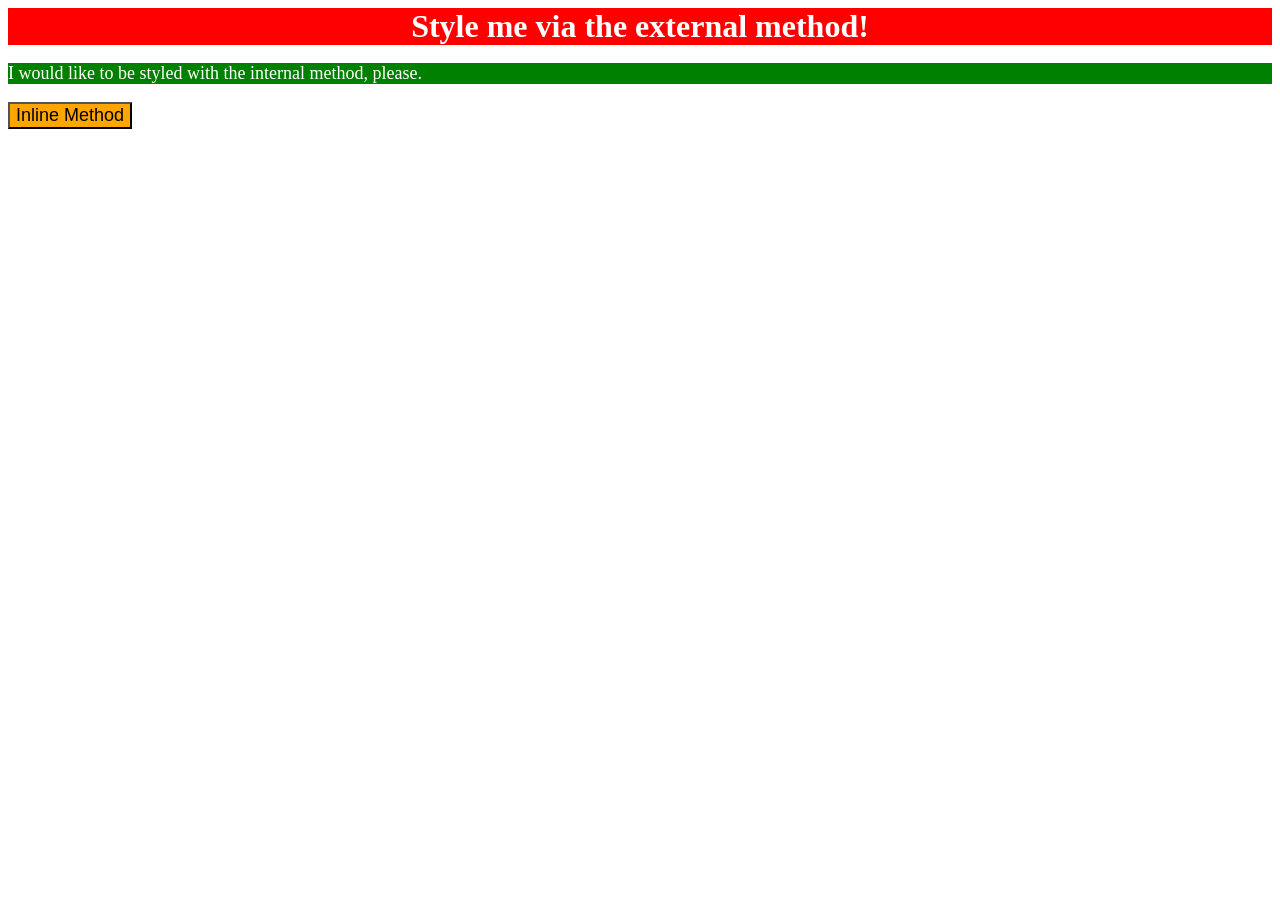
<file: foundations/intro-to-css/01-css-methods/index.html>
<!DOCTYPE html>
<html lang="en">
  <head>
    <meta charset="UTF-8">
    <meta http-equiv="X-UA-Compatible" content="IE=edge">
    <meta name="viewport" content="width=device-width, initial-scale=1.0">
    <title>Methods for Adding CSS</title>
    <link rel="stylesheet" href="style.css">
    <style>p {
      background-color: green;
        color: white;
        font-size: 18px;
    }</style>
  </head>
  <body>
    <div>Style me via the external method!</div>
    <p>I would like to be styled with the internal method, please.</p>
    <button style="background-color: orange; font-size: 18px;">Inline Method</button>
  </body>
</html>
</file>
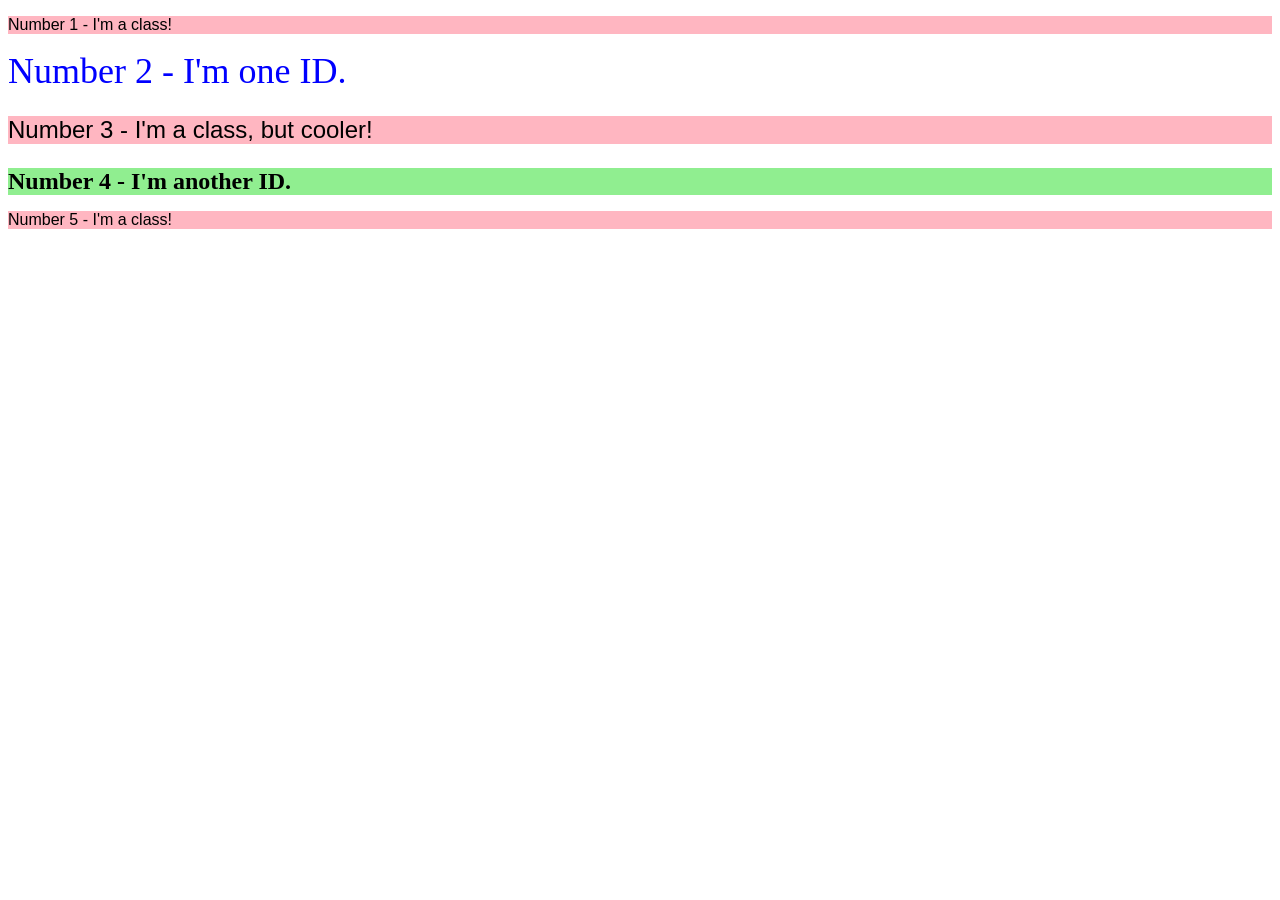
<file: foundations/intro-to-css/02-class-id-selectors/index.html>
<!DOCTYPE html>
<html lang="en">
  <head>
    <meta charset="UTF-8">
    <meta http-equiv="X-UA-Compatible" content="IE=edge">
    <meta name="viewport" content="width=device-width, initial-scale=1.0">
    <title>Class and ID Selectors</title>
    <link rel="stylesheet" href="styles.css">
  </head>
  <body>
    <p>Number 1 - I'm a class!</p>
    <div style="color: blue; font-size: 36px;">Number 2 - I'm one ID.</div>
    <p style="font-size: 24px;">Number 3 - I'm a class, but cooler!</p>
    <div style="background-color: lightgreen;font-size: 24px; font-weight: bold;">Number 4 - I'm another ID.</div>
    <p>Number 5 - I'm a class!</p>
  </body>
</html>
</file>
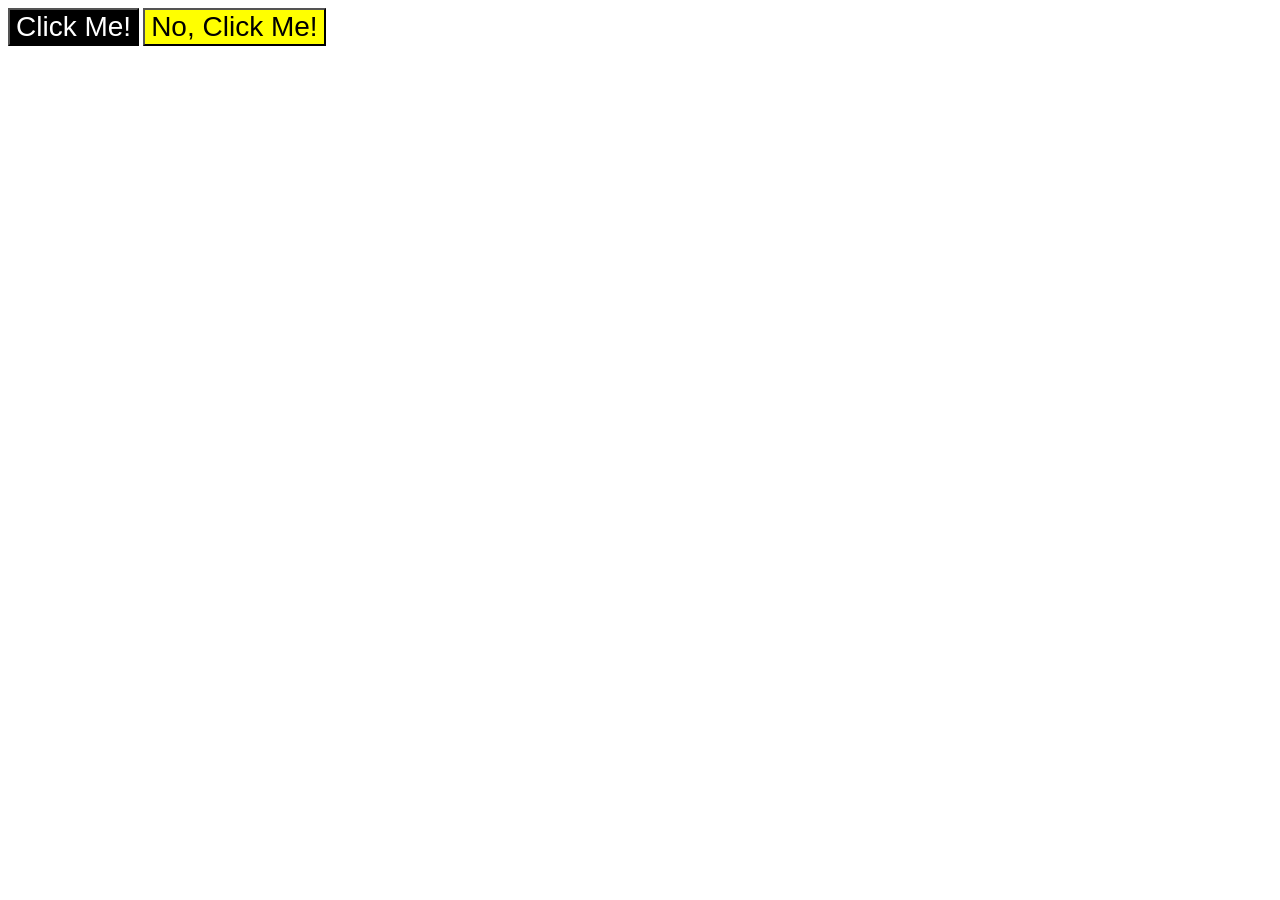
<file: foundations/intro-to-css/03-grouping-selectors/index.html>
<!DOCTYPE html>
<html lang="en">
  <head>
    <meta charset="UTF-8">
    <meta http-equiv="X-UA-Compatible" content="IE=edge">
    <meta name="viewport" content="width=device-width, initial-scale=1.0">
    <title>Grouping Selectors</title>
    <link rel="stylesheet" href="style.css">
  </head>
  <body>
    <button class="yes">Click Me!</button>
    <button class="no">No, Click Me!</button>
  </body>
</html>
</file>
<file: foundations/intro-to-css/01-css-methods/style.css>
div {
  background-color: red;
  color: white;
  font-size: 32px;
  text-align: center;
  font-weight: bold;
}
</file>
<file: foundations/intro-to-css/02-class-id-selectors/styles.css>
p {
background-color: lightpink;
font-family: Verdana, Geneva, Tahoma, sans-serif;
}
</file>
<file: foundations/intro-to-css/03-grouping-selectors/style.css>
button{
    font-family: Verdana, Geneva, Tahoma, sans-serif;
    font-size: 28px;
}
.yes{
background-color: black;
color: white;
}

.no{
    background-color: yellow;
}
</file>
